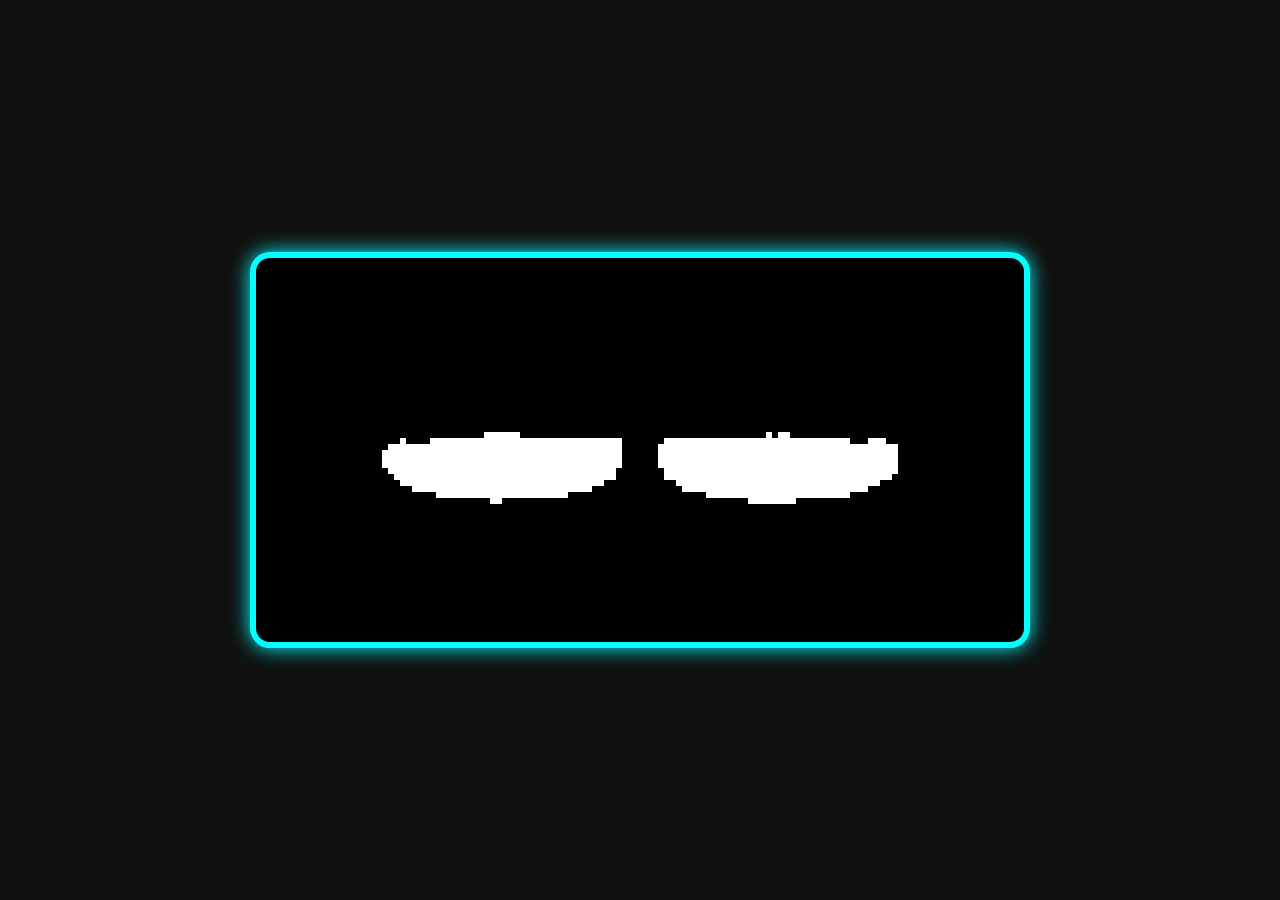
<file: Animated Robot Face - V1.0 - Old/index.html>
<!DOCTYPE html>
<html lang="en">
<head>
  <meta charset="UTF-8">
  <title>OLED Display</title>
  <style>
    body {
      background: #111;
      display: flex;
      align-items: center;
      justify-content: center;
      height: 100vh;
      margin: 0;
    }
    canvas {
      image-rendering: pixelated;
      border-radius: 20px;       
      border: 6px solid #0ff;    
      box-shadow: 0 0 20px #0ff;  
      background: black;
    }
  </style>
</head>
<body>
  <canvas id="oled" width="128" height="64"></canvas>

  <script src="emotes.js"></script>
  <script>
    const canvas = document.getElementById('oled');
    const ctx = canvas.getContext('2d');

    const scale = 6;
    canvas.style.width = canvas.width * scale + "px";
    canvas.style.height = canvas.height * scale + "px";

    function drawEmote(data) {
      ctx.clearRect(0, 0, 128, 64);
      let byteIndex = 0;
      for (let y = 0; y < 64; y++) {
        for (let x = 0; x < 128; x++) {
          const byte = data[Math.floor(byteIndex / 8)] || 0;
          const bit = 7 - (byteIndex % 8);
          const pixelOn = (byte >> bit) & 1;
          if (pixelOn) {
            const isEye = 
              (y >= 16 && y <= 23 && x >= 36 && x <= 44) ||  
              (y >= 16 && y <= 23 && x >= 84 && x <= 92);   
            ctx.fillStyle = isEye ? "" : "#fff";
            ctx.fillRect(x, y, 1, 1);
          }
          byteIndex++;
        }
      }
    }

    let current = 0;
    setInterval(() => {
      drawEmote(allEmotes[current]);
      current = (current + 1) % allEmotes.length;
    }, 100);
  </script>
</body>
</html>
</file>
